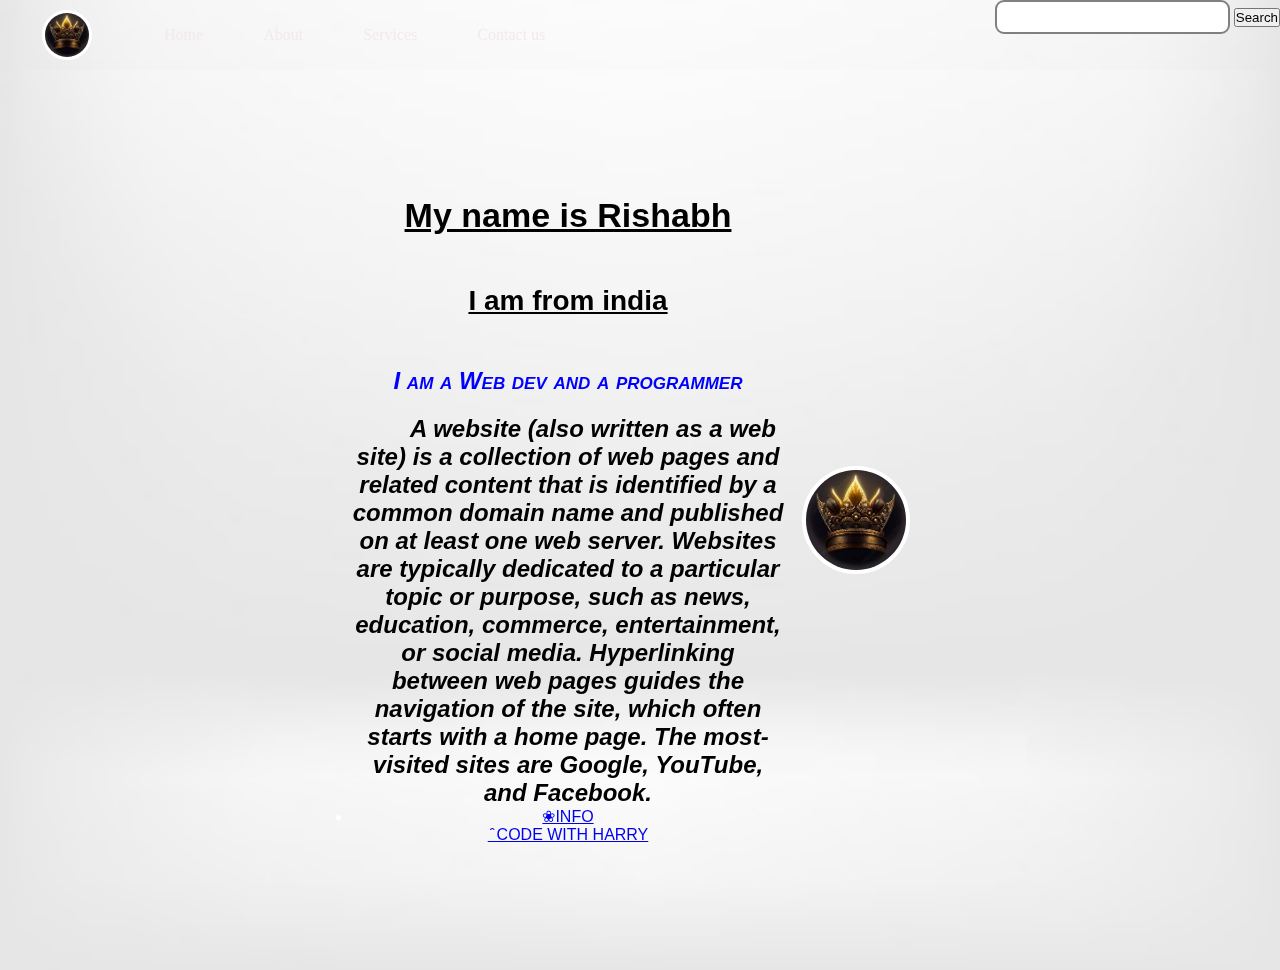
<file: index.html>
<!DOCTYPE html>
<html lang="en">

<head>
    <meta charset="UTF-8">
    <meta name="viewport" content="width=device-width, initial-scale=1.0">
    <title>E-education</title>
    <link rel="stylesheet" href="css/style.css">
    <link rel="shortcut icon" href="favicon.png" type="image/x-icon">
</head>

<body>
    <nav class="navbar background">
        <ul class="nav-list">
            <div class="logo"><img src="images/images.jpeg" alt=""></div>
            <li><a href="#home">Home</a></li>
            <li><a href="#about">About</a></li>
            <li><a href="#servives">Services</a></li>
            <li><a href="#Contact us">Contact us</a></li>
        </ul>
        <div class="rightNav">
            <input type="text" name="search" id="search">
            <button class="btn btn-sm">Search</button>
        </div>
    </nav>
    <section class="background firstsection">
        <div class="box-main">
            <div class="firsthalf">
                <p class="text-big" style="text-decoration:underline;">My name is Rishabh</p>
                <p class="text-small"> I am from india</p>
                <p class="para1">I am a Web dev and a programmer</p>
                <p class="para2" style="padding: 10px; text-overflow:ellipsis; text-transform: uppercase;"></p>
                <h2 class="head3">A website (also written as a web site) is a collection of web pages and related content that is identified by a common domain name and published on at least one web server. Websites are typically dedicated to a particular topic or purpose, such as news, education, commerce, entertainment, or social media. Hyperlinking between web pages guides the navigation of the site, which often starts with a home page. The most-visited sites are Google, YouTube, and Facebook.
                    
                    </h2>
                <!-- <h3 class="head">Part time agar player</h3>
                <h2 class="head2">DUAL player <br> PARTY player <br> FFA player</h2> -->

                <div class="buttons">
                    <li><a href="#info">❀INFO</a></li>
                    <a href="https://www.codewithharry.com/">  ̑ CODE WITH HARRY</a>
                    <!-- <li><a href="#tag">❀TAG</a></li> -->
                    <!-- <button class="btn1">❀INFO</button>
                    <button class="btn2">❀TAGS</button> -->
                </div>
            </div>

            <div class="secondhalf">
                <img src="images/images.jpeg" alt="">
            </div>
        </div>
    </section>


</body>

</html>
</file>
<file: css/style.css>
*{
    margin: 0;
    padding: 0;
}

.logo{
    width: 20%;
    display: flex;
    justify-content: center;
    align-items: center;
}

.lgoo img{
    width: 33% ;
    border: 3px solid white;
    border-radius: 59px;
}

img{
    width: 33%;
    border: 3px solid white;
    border-radius: 100px;
}

.navbar{
    display: flex;
}

.nav-list{
    width: 100%;
    display: flex;
    /* justify-content: center; */
    align-items: center;
}

.nav-list li{
    list-style: none;
    color: rgb(10, 10, 10);
    padding: 26px 30px;
}

.nav-list li a{
    text-decoration: none;
    color: rgb(242, 234, 234);
}
.nav-list li a:hover{
    color: gray;
}

.rightNav{
    width: 91%;
    text-align: right;
}

#search{
    padding: 5px;
    font-size: 17px;
    border: 2px solid grey;
    border-radius: 9px;
}


.background{
    background: rgba(0, 0, 0, 0.7) url('../images/white2.jpeg');
    background-size: cover;
    mix-blend-mode: darken;
}

.firstsection{
    height: 100vh;
}

.box-main{
    display: flex;
    justify-content: center;
    align-items: center;
    color: white;
    font-family: 'Segoe UI', Tahoma, Geneva, Verdana, sans-serif;
    max-width: 45%;
    margin: auto;
    text-align: center;
    height: 100%;
}

.firsthalf{
    width: 150%;
    display: flex;
    flex-direction: column;
    justify-content: center;
}

.secondhalf{
    width: 50%;
}

.secondhalf img{
    width: 70%;
    border: 4px solid white;
    border-radius: 130px;
    display: block;
    margin: auto;
}
.text-big{
    font-size: 34px;
    color: black;
    font-weight: 700;
}

.text-small{
    font-size: 28px;
    padding: 50px;
    text-decoration: underline;
    color: black;
    font-weight: 900;
}

.para1{
    font-size: x-large;
    font-style: italic;
    font-weight: 800;
    font-style: oblique;
    font-variant: small-caps;
    color: blue;
}

.para2{
    font-size: xx-large;
    text-decoration: overline;
    text-rendering: inherit;
    font-style:italic;
    font-weight: 800;
    font-display:initial;
    font-variant:small-caps;
    font-stretch: normal;
    flex-direction: column-reverse;
    flex-shrink: inherit;
    color: blue;
}

.head{
    font-size: x-large;
    font-family: 'Segoe UI', Tahoma, Geneva, Verdana, sans-serif;
    font-variant: small-caps;
    font-style: oblique;
    font-weight: bolder;
    color: blueviolet;
}

.head2{
    font-weight: 600 bolder;
    color: darkgray;
    font-style: italic;
    font-variant: small-caps;
}

.head3{
    color: black;
    font-style: oblique;
    text-overflow:initial;
    text-indent: 50px;
}

.button li a:hover{
    color: grey;
}

/* .btn1{
    padding: 8px 20px;
    margin: 7px 0;
    border: 2px solid white;
    border-radius: 8px;
}
.btn2{
    padding: 8px 20px;
    margin: 7px 0;
    border: 2px solid white;
    border-radius: 8px;
} */
</file>
